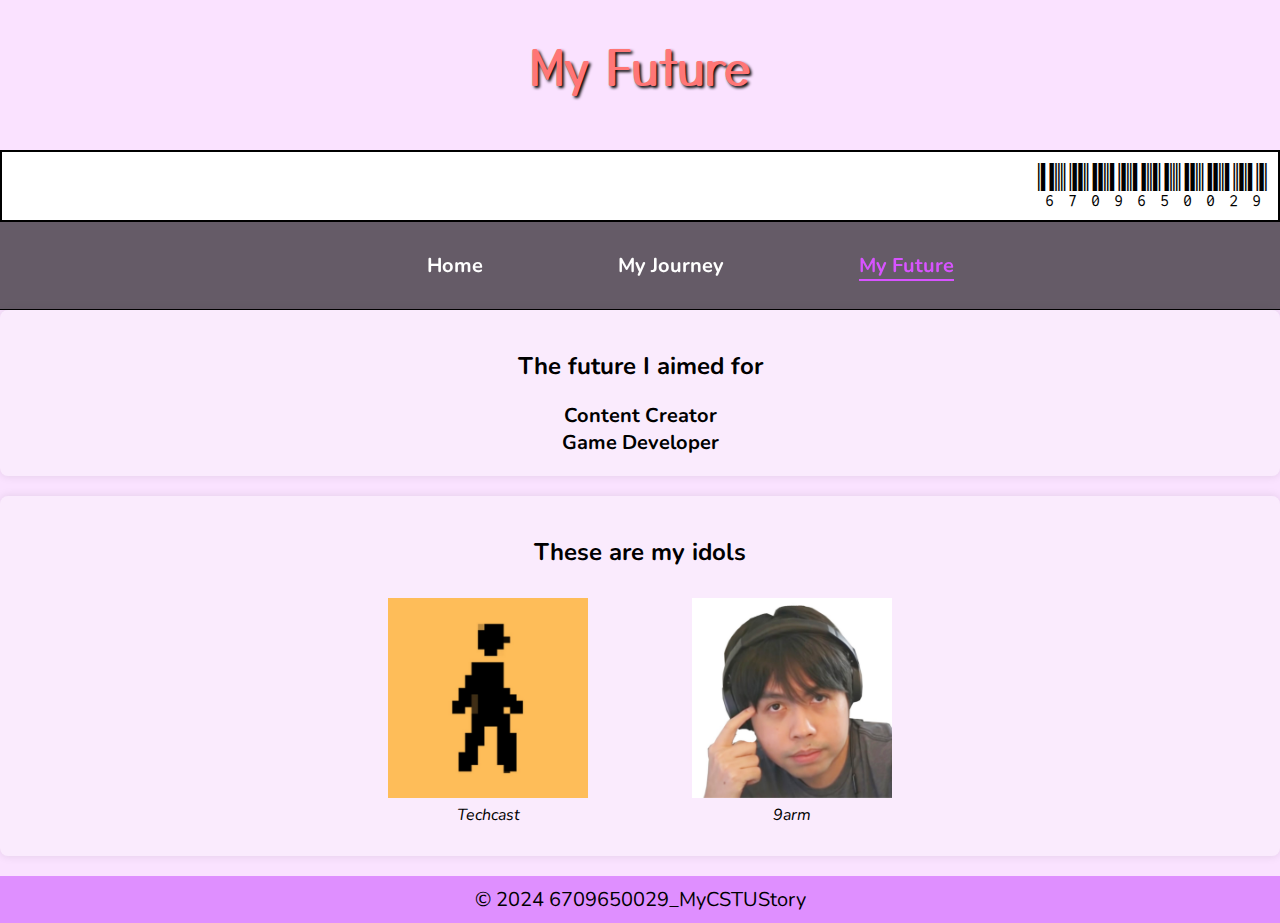
<file: myfuture.html>
<!DOCTYPE html>
<html lang="en">
<head>
    <meta charset="UTF-8">
    <meta name="viewport" content="width=device-width, initial-scale=1.0">
    <link rel="icon" type="image/png" href="resources/webicon.png">
    <title>My Future</title>
    <link rel="stylesheet" href="mystyle.css">
    <link rel="stylesheet"href="https://cdnjs.cloudflare.com/ajax/libs/animate.css/4.1.1/animate.min.css">
</head>
<body>
    <header>
        <div class="animate__animated animate__rubberBand">
            <div class="head">
                <div class="intropage" >My Future</div>
            </div>
        </div>
    </header>
    <h1><span id="TUid">6709650029</span></h1>
    <nav>
        <ul>
            <li><a href="index.html">Home</a></li>
            <li><a href="myjourney.html">My Journey</a></li>
            <li><a href="myfuture.html" class="active">My Future</a></li>
        </ul>
    </nav>
    <section class="info-future">
        <h2>The future I aimed for</h2>
        <p><strong>Content Creator</strong></p>
        <p><strong>Game Developer</strong></p>
    </section>
    <section class="info-future">
        <h2>These are my idols</h2>
        <div class="Idols">
            <a href="https://www.youtube.com/@Techcast" target="_blank">
            <img src="resources/techcast.jpg" width="200" alt="Techcast" title="Techcast">
            </a>
            <div class="idols">
                <dfn>Techcast</dfn>
             </div>
        </div>
        <div class="Idols">
            <a href="https://www.youtube.com/@9arm." target="_blank">
            <img src="resources/9arm.jpg" width="200" alt="9arm" title="9arm">
            </a>
            <div class="idols">
                <dfn>9arm</dfn>
             </div>
        </div>
    </section>
    <footer>
        <p>&copy; 2024 6709650029_MyCSTUStory</p>
    </footer>
</body>
</html>
</file>
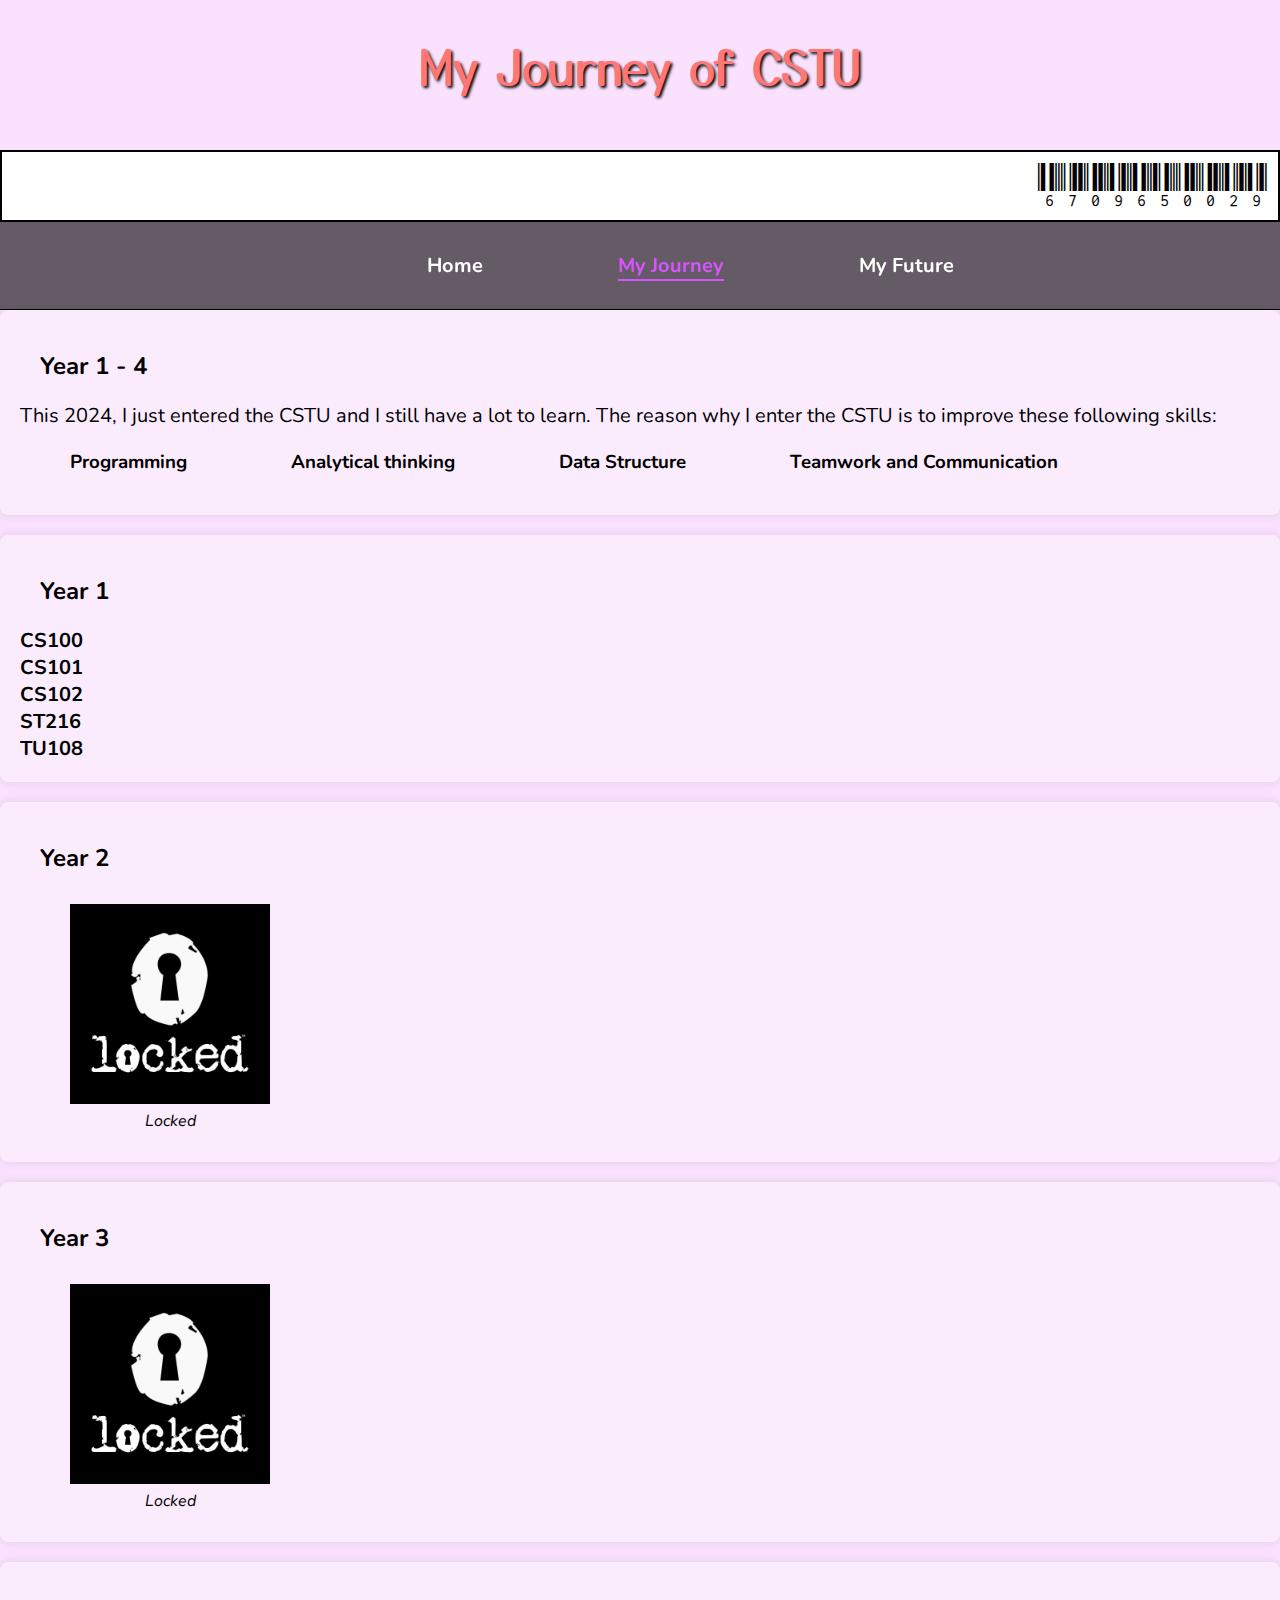
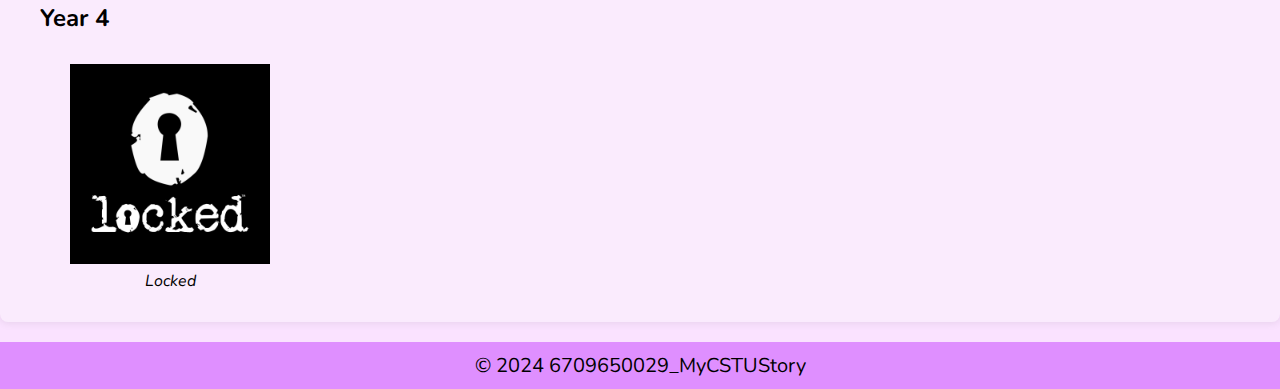
<file: myjourney.html>
<!DOCTYPE html>
<html lang="en">
<head>
    <meta charset="UTF-8">
    <meta name="viewport" content="width=device-width, initial-scale=1.0">
    <link rel="icon" type="image/png" href="resources/webicon.png">
    <title>My Journey</title>
    <link rel="stylesheet" href="mystyle.css">
    <link rel="stylesheet"href="https://cdnjs.cloudflare.com/ajax/libs/animate.css/4.1.1/animate.min.css">
</head>
<body>
    <header>
        <div class="animate__animated animate__rubberBand">
            <div class="head">
                <div class="intropage" >My Journey of CSTU</div>
            </div>
        </div>
    </header>
    <h1><span id="TUid">6709650029</span></h1>
    <nav>
        <ul>
            <li><a href="index.html">Home</a></li>
            <li><a href="myjourney.html" class="active">My Journey</a></li>
            <li><a href="myfuture.html">My Future</a></li>
        </ul>
    </nav>
    <section class="info-section">
        <h2>Year 1 - 4</h2>
            <p>This 2024, I just entered the CSTU and I still have a lot to learn. The reason why I enter the CSTU is to improve these following skills:</p>
        <h3>Programming</h3>
        <h3>Analytical thinking</h3>
        <h3>Data Structure</h3>
        <h3>Teamwork and Communication</h3>
    </section>
    <section class="info-section">
        <h2>Year 1</h2>
        <ul>
            <li>CS100</li>
            <li>CS101</li>
            <li>CS102</li>
            <li>ST216</li>
            <li>TU108</li>
        </ul>
    </section>
    <section class="info-section">
        <h2>Year 2</h2>
        <div class="Locked">
            <img src="resources/locked.png" width="200" alt="locked" title="Locked">
            <div class="locked">
                <dfn>Locked</dfn>
             </div>
        </div>
    </section>
    <section class="info-section">
        <h2>Year 3</h2>
        <div class="Locked">
            <img src="resources/locked.png" width="200" alt="locked" title="Locked">
            <div class="locked">
                <dfn>Locked</dfn>
             </div>
        </div>
    </section>
    <section class="info-section">
        <h2>Year 4</h2>
        <div class="Locked">
            <img src="resources/locked.png" width="200" alt="locked" title="Locked">
            <div class="locked">
                <dfn>Locked</dfn>
             </div>
        </div>
    </section>
    <footer>
        <p>&copy; 2024 6709650029_MyCSTUStory</p>
    </footer>
</body>
</html>
</file>
<file: mystyle.css>
@import url('https://fonts.googleapis.com/css2?family=Yusei+Magic&display=swap');
@import url('https://fonts.googleapis.com/css2?family=Nunito:ital,wght@0,200..1000;1,200..1000&display=swap');
@import url('https://fonts.googleapis.com/css2?family=Libre+Barcode+39+Text&display=swap');
*{
    margin: 0px;
    padding: 0px;
    box-sizing: border-box;
}
body {
    background-color: rgb(250, 226, 255);
    font-family:"Nunito";
    margin: 0%;
}
h1{
    font-size: 28px;
    display: flex;
    justify-content: end;
    align-items: center;
    background-color: rgb(255, 255, 255);
    border: 2px solid;
    font-weight: normal;
}
h1.story{
    display: inline;
    font-family: "Yusei Magic";
    font-size: 48px;
    color:rgb(255, 123, 35);
    text-shadow: 2px 2px 3px black;
}
h2{
    margin: 20px;
}
h3{
    margin: 20px 50px;
    display: inline-block;
    text-align: center;
}
h4.picofstory{
    margin: 20px;
    text-align: center;
}
p{
    font-size: 20px;
    padding: 0%;
}
nav {
    display: grid;
    background-color: hsla(0, 0%, 0%, 0.598);
    padding: 15px;
    text-align: center;
    width: 100%;
    height: 20%;
    position: sticky;
    top: 0px;
    border-bottom: black solid 1px;
    backdrop-filter: blur(5px);
}
nav ul {
    list-style: none;
    margin: 0;
    padding: 0;
}
nav ul li {
    display: inline-block;
    margin: 15px;
    padding-left: 100px;
}
nav ul li a {
    text-decoration: none;
    color: #ffffff;
    transition: color 0.3s ease;
    border-bottom: 2px solid transparent;
    transition: font-size 0.3s ease;
}
nav ul li a:hover {
    color: #d753ff;
    border-bottom: 2px #d753ff solid;
}
nav ul li a.active {
    color: #d753ff;
    border-bottom: 2px #d753ff solid;
}
#TUid{
    display: block;
    font-family: "Libre Barcode 39 Text";
    font-size: 48px;
    margin: 10px;
}
.head{
    text-align: center;
    background-color: rgb(250, 226, 255);
    padding: 30px;
    margin-bottom: 20px;
}
.intropage{
    display: inline;
    font-family: "Yusei Magic";
    font-size: 48px;
    color:rgb(255, 118, 118);
    text-shadow: 2px 2px 3px black;
}

.flexwrapper{
    display: grid;
    grid-template-columns: auto auto;
    text-align: start;
}
.container1{
    display: inline-block;
}
.sec1{
    display: grid;
    grid-template-columns: auto;
    padding: 10px;
    margin: 10px;
    border: #000000 solid 1px;
    background-color: rgb(250, 235, 253);
    border-radius: 20px;
    box-shadow: 0 4px 2px rgba(0, 0, 0, 0.336);
}
.name, .age, .date, .blood, .contact{
    color: rgb(255, 29, 116);
    text-shadow: -1px 1px 2px black;
    font-size: 30px;
}
.logo{
    vertical-align: baseline;
}
.des{
    text-align: center;
}
.Opic{
    border-radius: 20px;
}
.vdocontainer{
    display: flex;
    justify-content: center;
}
video{
    width: 75%;
    min-width: 360px;
    max-width: 1080px;
    background-color: rgb(250, 235, 253);
    border-radius: 20px;
    box-shadow: 0 4px 2px rgba(0, 0, 0, 0.336);
}

.container2{
    display: flex;
}
.sec2{
    display: grid;
    grid-template-columns: 250px 250px;
    justify-items: center;
    padding: 10px;
    margin: 10px;
    border: #000000 solid 1px;
    background-color: rgb(250, 235, 253);
    border-radius: 20px;
    box-shadow: 0 4px 2px rgba(0, 0, 0, 0.336);
    gap: 10px;
}
.mypro{
    display: grid;
    grid-template-columns: auto auto;
    align-items: center;
    align-content: center;
    background-color: rgb(250, 235, 253);
    border-radius: 20px;
    padding: 10px;
    margin: 10px;
    gap: 10px;
}



a{
    text-decoration: none;
    color: black;
    transition: font-size 0.3s ease;
}
a:hover{
    color: blueviolet;
    font-size: 22px;
}
img{
    transition: transform 0.3s ease;
}
img:hover{
    transform: scale(1.1);
}
.profile{
    width: 80%;
    max-width: 400px;
    height: auto;
    margin-left: 20px;
    border: 2px solid black;
    border-radius: 10px;
    box-shadow: -1px 2px 3px black;
    float: left;
    margin-right: 20px;
}

ul{
    overflow: hidden;
    font-weight: 700;
    font-size: 20px;
}
i{
    font-weight: 500;
}
.study{
    width: 20%;
    max-width: 100px;
    height: auto;
    vertical-align: middle;
    margin-left: 20px ;
}

p.story:first-letter {
    font-size: 200%;
}
p.story{
    padding: 10px;
    margin: 0 20px 0 20px;
}
.pic{
    display: inline-block;
    border: 1px solid pink;
    margin: 5px;
}
.pic .description{
    text-align: center;
    padding: 5px;
}
.pic:hover{
    border: 1px solid black;
}
.Locked, .Idols{
    margin: 10px 50px;
    display: inline-block;
}
.locked, .idols{
    text-align: center;
}
.info-future{
    text-align: center;
    background-color: rgb(250, 235, 253);
    border-radius: 8px;
    box-shadow: 0 0 10px rgba(0, 0, 0, 0.1);
    margin-bottom: 20px;
    padding: 20px;
}
.info-section {
    background-color: rgb(250, 235, 253);
    border-radius: 8px;
    box-shadow: 0 0 10px rgba(0, 0, 0, 0.1);
    margin-bottom: 20px;
    padding: 20px;
}
fieldset{
    margin: 0px 30px;
}
legend{
    font-size: larger; 
    font-weight: 800;
}
footer {
    background-color: #df8fff;
    padding: 10px;
    text-align: center;
    clear: both;
}
footer p {
    margin: 0;
}
@media screen and (max-width: 1024px) and (max-height:1368px) {
    ul{
        overflow:hidden;
        font-weight: 700;
        font-size: 16px;
    }
    p{
        font-size: 16px;
        padding: 0%;
    }
    .name, .age, .date, .blood, .contact{
        color: rgb(255, 29, 116);
        text-shadow: -1px 1px 2px black;
        font-size: 26px;
    }
    nav {
        display: grid;
        background-color: hsla(0, 0%, 0%, 0.598);
        width: 100%;
        height: 10%;
        position: relative;
        top: 0px;
        border-bottom: black solid 1px;
        backdrop-filter: blur(5px);
        padding: 2%;
    }
    nav ul {
        display: flex;
        flex-direction: row;
        justify-content: center;
        list-style: none;
        margin: 0;
        padding: 0;
    }
    nav ul li {
        font-size: 16px;
        display:flex;
        margin: 0 5% 0 5%;
        padding: 0 5% 0 5%;
    }
    nav ul li a {
        text-decoration: none;
        color: #ffffff;
        transition: color 0.3s ease;
        border-bottom: 2px solid transparent;
        transition: font-size 0.3s ease;
    }
    nav ul li a:hover {
        color: #d753ff;
        border-bottom: 2px #d753ff solid;
    }
    nav ul li a.active {
        color: #d753ff;
        border-bottom: 2px #d753ff solid;
    }
    .des{
        text-align: center;
    }
    .Opic{
        border-radius: 20px;
        width: 100px;
        height: auto;
    }
    .logo{
        width: 16px;
        height: 16px;
    }
    .container2{
        display: flex;
        flex-basis: auto;
    }
    .sec2{
        display: grid;
        grid-template-columns: 1fr 1fr;
        justify-items: center;
        padding: 5px;
        margin: 10px;
        border: #000000 solid 1px;
        background-color: rgb(250, 235, 253);
        border-radius: 20px;
        box-shadow: 0 4px 2px rgba(0, 0, 0, 0.336);
        gap: 5px;
    }
    .mypro{
        display: grid;
        grid-template-columns: repeat(1,1fr);
        align-items: center;
        align-content: center;
        text-align: center;
        background-color: rgb(250, 235, 253);
        border-radius: 20px;
        padding: 5px;
        margin: 5px;
        gap: 5px;
    }
    .profile{
        width: 40%;
        height: auto;
        margin-left: 10px;
        border: 2px solid black;
        border-radius: 10px;
        box-shadow: -1px 2px 3px black;
        float:none;
        margin-right: 10px;
    }
    .study{
        vertical-align: middle;
        width: 30%;
        height: auto;
        margin: 0;
    }
    .picc{
        width: 40%;
        height: auto;
    }
    h4.picofstory{
        display: flex;
        flex-direction: column;
        margin: 10px;
        text-align: center;
    }
}
@media screen and (max-width: 767px) and (max-height:1023px) {
    ul{
        overflow:hidden;
        font-weight: 700;
        font-size: 14px;
    }
    p{
        font-size: 14px;
        padding: 0%;
    }
    a{
        text-decoration: none;
        color: black;
        transition: font-size 0.3s ease;
    }
    a:hover{
        color: blueviolet;
        font-size: 16px;
    }
    nav {
        display: grid;
        background-color: hsla(0, 0%, 0%, 0.598);
        width: 100%;
        height: 10%;
        position: relative;
        border-bottom: black solid 1px;
        backdrop-filter: blur(5px);
        padding: 2%;
    }
    nav ul {
        display: flex;
        flex-direction: row;
        list-style: none;
        margin: 0;
        padding: 0;
    }
    nav ul li {
        font-size: 12px;
        display:flex;
        justify-content: flex-start;
        margin: 0 5% 0 5%;
        padding: 0 5% 0 5%;
    }
    nav ul li a {
        text-decoration: none;
        color: #ffffff;
        transition: color 0.3s ease;
        border-bottom: 2px solid transparent;
        transition: font-size 0.3s ease;
    }
    nav ul li a:hover {
        color: #d753ff;
        border-bottom: 2px #d753ff solid;
    }
    nav ul li a.active {
        color: #d753ff;
        border-bottom: 2px #d753ff solid;
    }
    .head{
        text-align: center;
        background-color: rgb(250, 226, 255);
        padding: 25px;
        margin-bottom: 15px;
    }
    .intropage{
        display: inline;
        font-family: "Yusei Magic";
        font-size: 36px;
        color:rgb(255, 118, 118);
        text-shadow: 2px 2px 3px black;
    }
    #TUid{
        display: block;
        font-family: "Libre Barcode 39 Text";
        font-size: 30px;
        margin: 10px;
    }
    .flexwrapper{
        display: grid;
        grid-template-columns: repeat(1,1fr);
        text-align: start;
    }
    .container1{
        display: inline-block;
    }
    .sec1{
        display: grid;
        grid-template-columns: auto;
        padding: 10px;
        margin: 10px;
        border: #000000 solid 1px;
        background-color: rgb(250, 235, 253);
        border-radius: 20px;
        box-shadow: 0 4px 2px rgba(0, 0, 0, 0.336);
    }
    .name, .age, .date, .blood, .contact{
        color: rgb(255, 29, 116);
        text-shadow: -1px 1px 2px black;
        font-size: 16px;
    }
    .logo{
        vertical-align: baseline;
    }
    .des{
        text-align: center;
    }
    .Opic{
        border-radius: 20px;
        width: 100px;
        height: auto;
    }
    .logo{
        width: 16px;
        height: 16px;
    }
    .container2{
        display: flex;
        flex-basis: auto;
    }
    .sec2{
        display: grid;
        grid-template-columns: 1fr 1fr;
        justify-items: center;
        padding: 5px;
        margin: 10px;
        border: #000000 solid 1px;
        background-color: rgb(250, 235, 253);
        border-radius: 20px;
        box-shadow: 0 4px 2px rgba(0, 0, 0, 0.336);
        gap: 5px;
    }
    .mypro{
        display: grid;
        grid-template-columns: repeat(1,1fr);
        align-items: center;
        align-content: center;
        text-align: center;
        background-color: rgb(250, 235, 253);
        border-radius: 20px;
        padding: 5px;
        margin: 5px;
        gap: 5px;
    }
    .profile{
        width: 80%;
        height: auto;
        margin-left: 10px;
        border: 2px solid black;
        border-radius: 10px;
        box-shadow: -1px 2px 3px black;
        float: left;
        margin-right: 10px;
    }
    .study{
        vertical-align: middle;
        width: 30%;
        height: auto;
        margin: 0;
    }
    h2{
        font-size: 20px;
        margin: 5px;
    }
    h1.story{
        display: inline;
        font-family: "Yusei Magic";
        font-size: 24px;
        color:rgb(255, 123, 35);
        text-shadow: 2px 2px 3px black;
    }
    p.story{
        padding: 10px;
        margin: 0 5px 0 5px;
    }
    legend{
        font-size: 16px;
        margin-left: 10px;
    }
    h4.picofstory{
        display: flex;
        flex-direction: column;
        margin: 10px;
        text-align: center;
    }
    .pic{
        display: inline-block;
        flex-direction: column;
        border: 1px solid pink;
    }
    .pic .description{
        text-align: center;
        padding: 5px;
    }
    .pic:hover{
        border: 1px solid black;
    }
    .picc{
        width: 70%;
        height: auto;
    }
}
</file>
